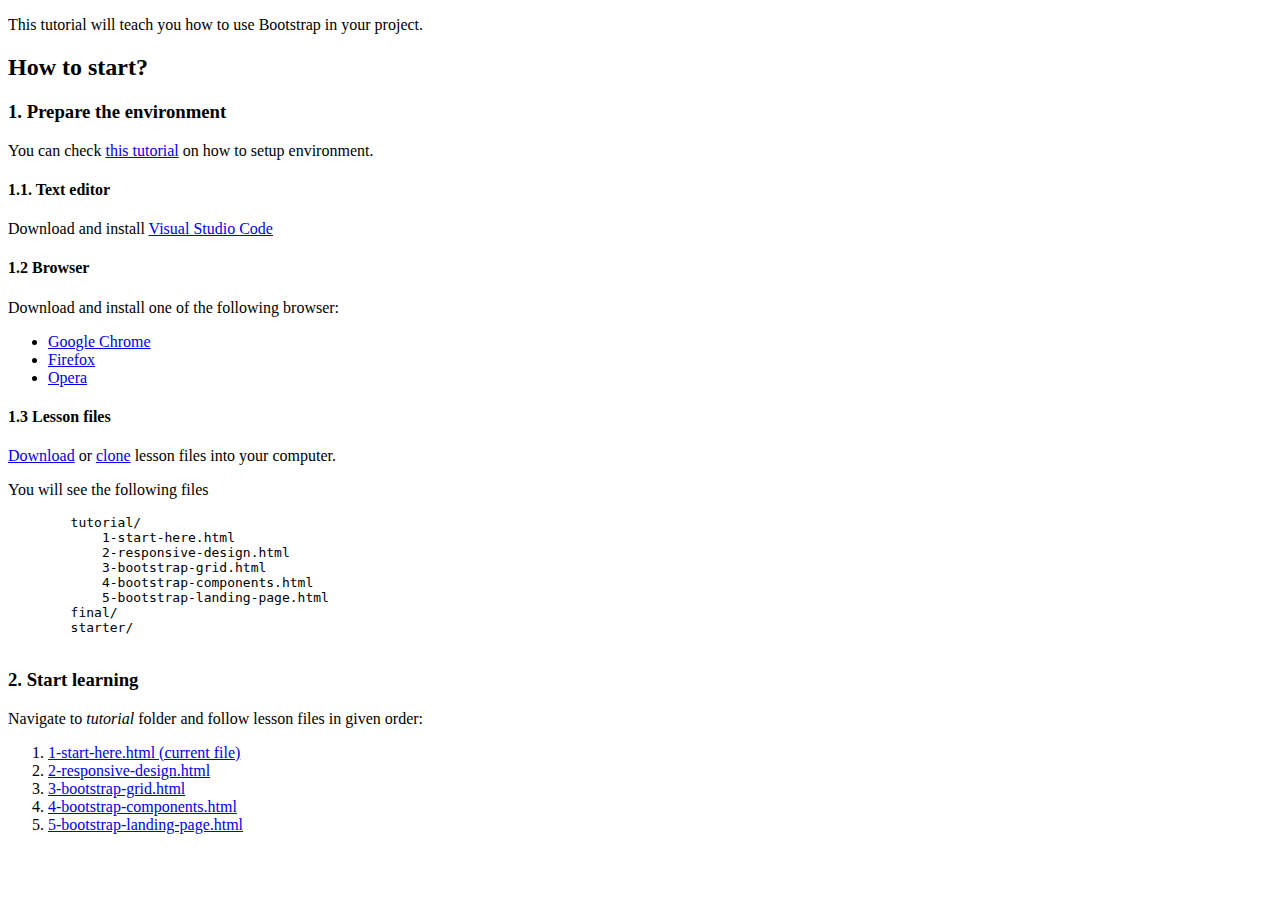
<file: tutorial/1-start-here.html>
<!DOCTYPE HTML>
<html>
<body>

    <p>This tutorial will teach you how to use Bootstrap in your project.</p>

    <h2>How to start?</h2>

    <!-- <p><strong>Note:</strong>This tutorial is available also as a  <a href="https://www.youtube.com/watch?v=iu3acH3G7KQ">YouTube video tutorial</a></p> -->

    <h3>1. Prepare the environment</h3>

    <p>You can check <a href="https://www.youtube.com/watch?v=aKGoRX55nIM&feature=youtu.be">this tutorial</a> on how to setup environment.</p>

    <h4>1.1. Text editor</h4>

    <p>Download and install <a href="https://code.visualstudio.com/download">Visual Studio Code</a></p>

    <h4>1.2 Browser</h4>

    <p>Download and install one of the following browser:
        <ul>
            <li><a href="https://www.google.com/chrome/">Google Chrome</a></li>
            <li><a href="https://www.mozilla.org/en-US/firefox/new/">Firefox</a></li>
            <li><a href="https://www.opera.com/download">Opera</a></li>
        </ul>
    </p>

    <h4>1.3 Lesson files</h4>
    <p><a href="https://github.com/mdbootstrap/Bootstrap-tutorial-for-beginners/archive/master.zip">Download</a>  or <a href="https://github.com/mdbootstrap/Bootstrap-tutorial-for-beginners">clone</a> lesson files into your computer.</p>
    <p>You will see the following files</p>

    <code><pre>
        tutorial/ 
            1-start-here.html
            2-responsive-design.html
            3-bootstrap-grid.html
            4-bootstrap-components.html
            5-bootstrap-landing-page.html
        final/
        starter/
    </pre></code>


    <h3>2. Start learning</h3>


    <p>Navigate to <i>tutorial</i> folder and follow lesson files in given order:
    <ol>
        <li><a href="1-start-here.html">1-start-here.html (current file)</a></li>
        <li><a href="2-responsive-design.html">2-responsive-design.html</a></li>
        <li><a href="3-bootstrap-grid.html">3-bootstrap-grid.html</a></li>
        <li><a href="4-bootstrap-components.html">4-bootstrap-components.html</a></li>
        <li><a href="5-bootstrap-landing-page.html">5-bootstrap-landing-page.html</a></li>
    </ol>
    
  
</body>

</html>
</file>
